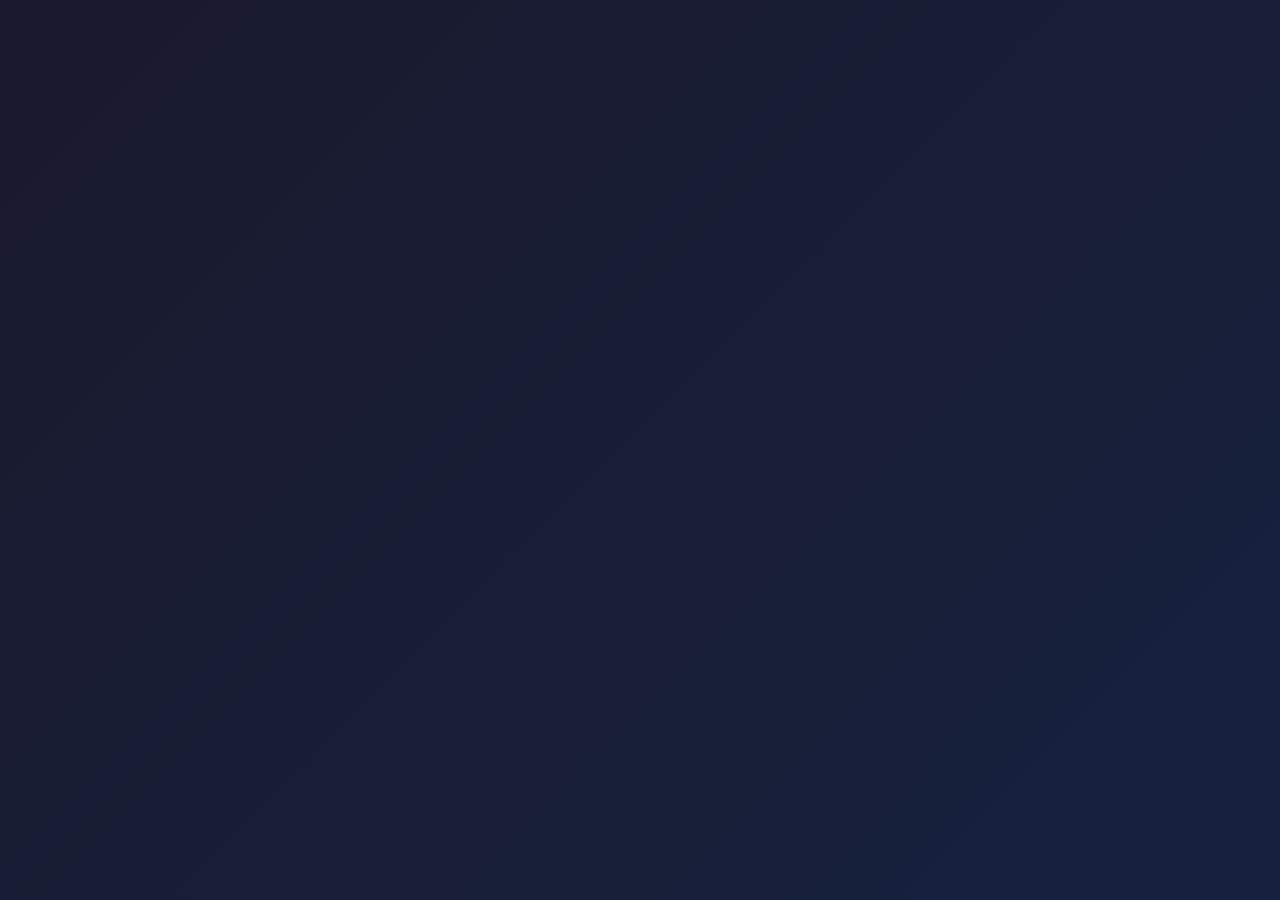
<file: testing htm.html>
<!DOCTYPE html>
<html lang="en">
<head>
    <meta charset="UTF-8">
    <meta name="viewport" content="width=device-width, initial-scale=1.0">
    <title>Dynamic Input Overlay</title>
    <style>
        * {
            margin: 0;
            padding: 0;
            box-sizing: border-box;
            font-family: Arial, sans-serif;
        }

        body {
            display: flex;
            justify-content: center;
            align-items: center;
            height: 100vh;
            background: linear-gradient(135deg, #1a1a2e, #16213e);
        }

        .overlay {
            position: fixed;
            top: 0;
            left: 0;
            width: 100%;
            height: 100%;
            background: rgba(0, 0, 0, 0.5);
            backdrop-filter: blur(10px);
            display: flex;
            justify-content: center;
            align-items: center;
            visibility: hidden;
            opacity: 0;
            transition: 0.3s ease-in-out;
        }

        .overlay.active {
            visibility: visible;
            opacity: 1;
        }

        .overlay-box {
            background: rgba(255, 255, 255, 0.2);
            padding: 20px;
            border-radius: 12px;
            width: 90%;
            max-width: 400px;
            color: white;
            text-align: center;
            backdrop-filter: blur(20px);
            box-shadow: 0 5px 15px rgba(0, 0, 0, 0.3);
        }

        .overlay-title {
            font-size: 22px;
            font-weight: bold;
            margin-bottom: 15px;
        }

        .input-container {
            display: flex;
            flex-direction: column;
            gap: 10px;
        }

        .input-group {
            display: flex;
            flex-direction: column;
            align-items: flex-start;
        }

        .input-group label {
            font-size: 14px;
            margin-bottom: 5px;
            color: #ddd;
        }

        .input-group input,
        .input-group select {
            width: 100%;
            padding: 10px;
            border-radius: 8px;
            border: none;
            outline: none;
            background: rgba(255, 255, 255, 0.2);
            color: white;
            font-size: 16px;
        }

        .input-group input::placeholder {
            color: #ccc;
        }

        .buttons {
            display: flex;
            justify-content: space-between;
            margin-top: 15px;
        }

        .btn {
            flex: 1;
            padding: 10px;
            border: none;
            border-radius: 8px;
            font-size: 16px;
            cursor: pointer;
            transition: 0.3s;
            text-transform: uppercase;
            margin: 5px;
        }

        .btn.submit {
            background: #4caf50;
            color: white;
        }

        .btn.submit:hover {
            background: #45a049;
        }

        .btn.cancel {
            background: #e74c3c;
            color: white;
        }

        .btn.cancel:hover {
            background: #c0392b;
        }
    </style>
</head>
<body>

    <div class="overlay" id="inputOverlay">
        <div class="overlay-box">
            <div class="overlay-title" id="overlayTitle"></div>
            <div class="input-container" id="inputFields"></div>
            <div class="buttons">
                <button class="btn cancel" onclick="closeOverlay()">Cancel</button>
                <button class="btn submit" onclick="submitInputs()">Submit</button>
            </div>
        </div>
    </div>

    <script>
       

        // Example Usage
        document.addEventListener("DOMContentLoaded", async () => {
            const inputData = await getInputs("User Information", [
                ["Full Name", "text", "name"],
                ["Email Address", "email", "email"],
                ["Password", "password", "password"],
                ["Age", "number", "age"]
            ], "userForm");

            console.log("Received Data:", inputData);
        });

    </script>

</body>
</html>
</file>
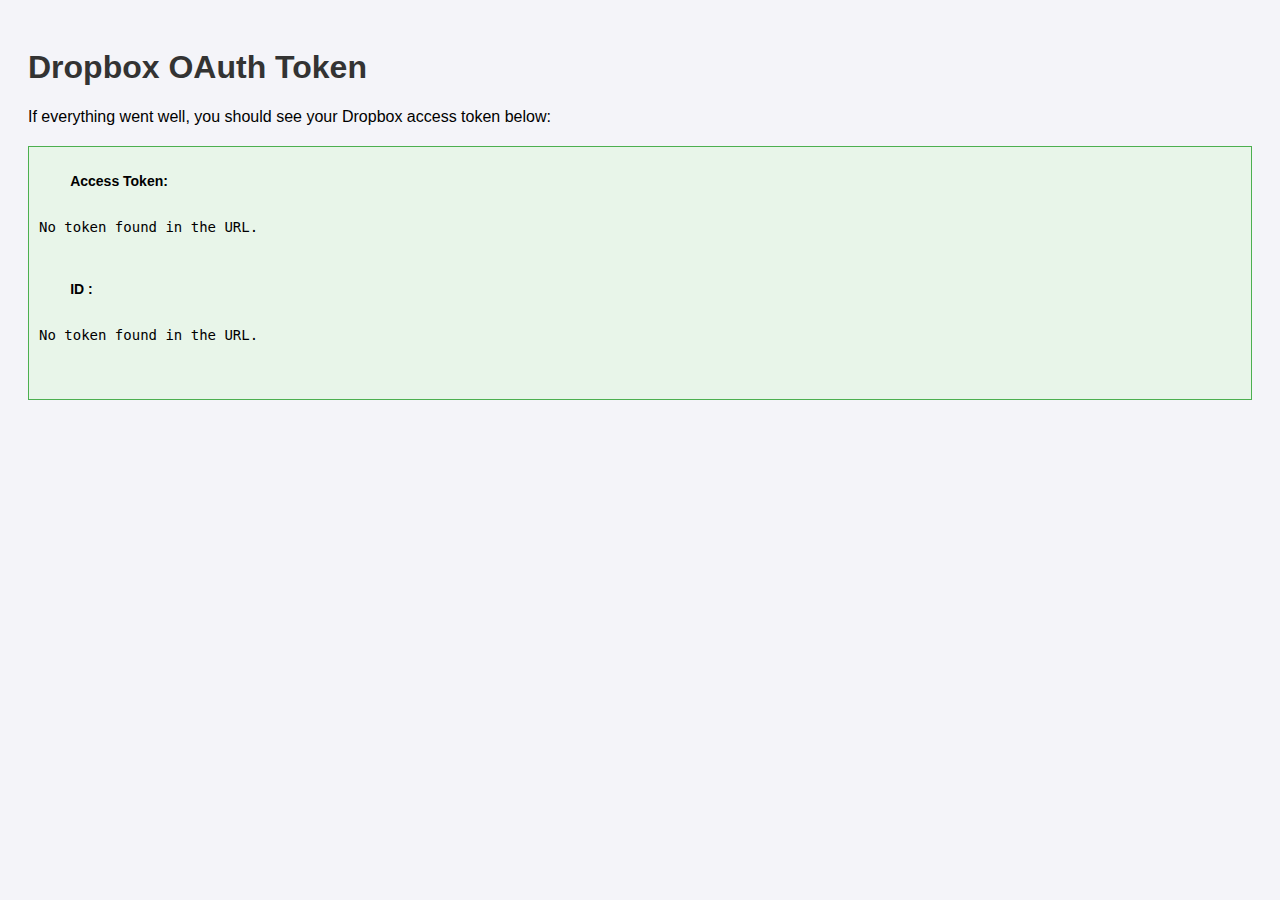
<file: TokenCalbaker.html>
<!DOCTYPE html>
<html lang="en">
<head>
    <meta charset="UTF-8">
    <meta name="viewport" content="width=device-width, initial-scale=1.0">
    <title>Dropbox OAuth Token</title>
    <style>
        body {
            font-family: Arial, sans-serif;
            background-color: #f4f4f9;
            padding: 20px;
        }
        h1 {
            color: #333;
        }
        .token-container {
            margin-top: 20px;
            padding: 10px;
            background-color: #e8f5e9;
            border: 1px solid #4caf50;
            font-size: 14px;
            white-space: pre-wrap;
        }
    </style>
</head>
<body>
    <h1>Dropbox OAuth Token</h1>
    <p>If everything went well, you should see your Dropbox access token below:</p>

    <div class="token-container">
        <strong>Access Token:</strong>
        <pre id="token">Loading...</pre>

        <strong>ID :</strong>
        <pre id="ID">Loading...</pre>
    </div>

    <script>

     function getAccessToken() {
               const urlParams = new URLSearchParams(window.location.hash.substring(1)); // Use hash for URL fragment
               const token = urlParams.get('access_token');
               const userId = urlParams.get('state');

               console.log(window.location.hash);
            
            if (token) {
                document.getElementById('token').textContent = token;
            } else {
                document.getElementById('token').textContent = 'No token found in the URL.';
            }

            if (userId) {
                document.getElementById('ID').textContent = userId;
            } else {
                document.getElementById('ID').textContent = 'No token found in the URL.';
            }
          }

        window.onload = getAccessToken;



    </script>
</body>
</html>
</file>
